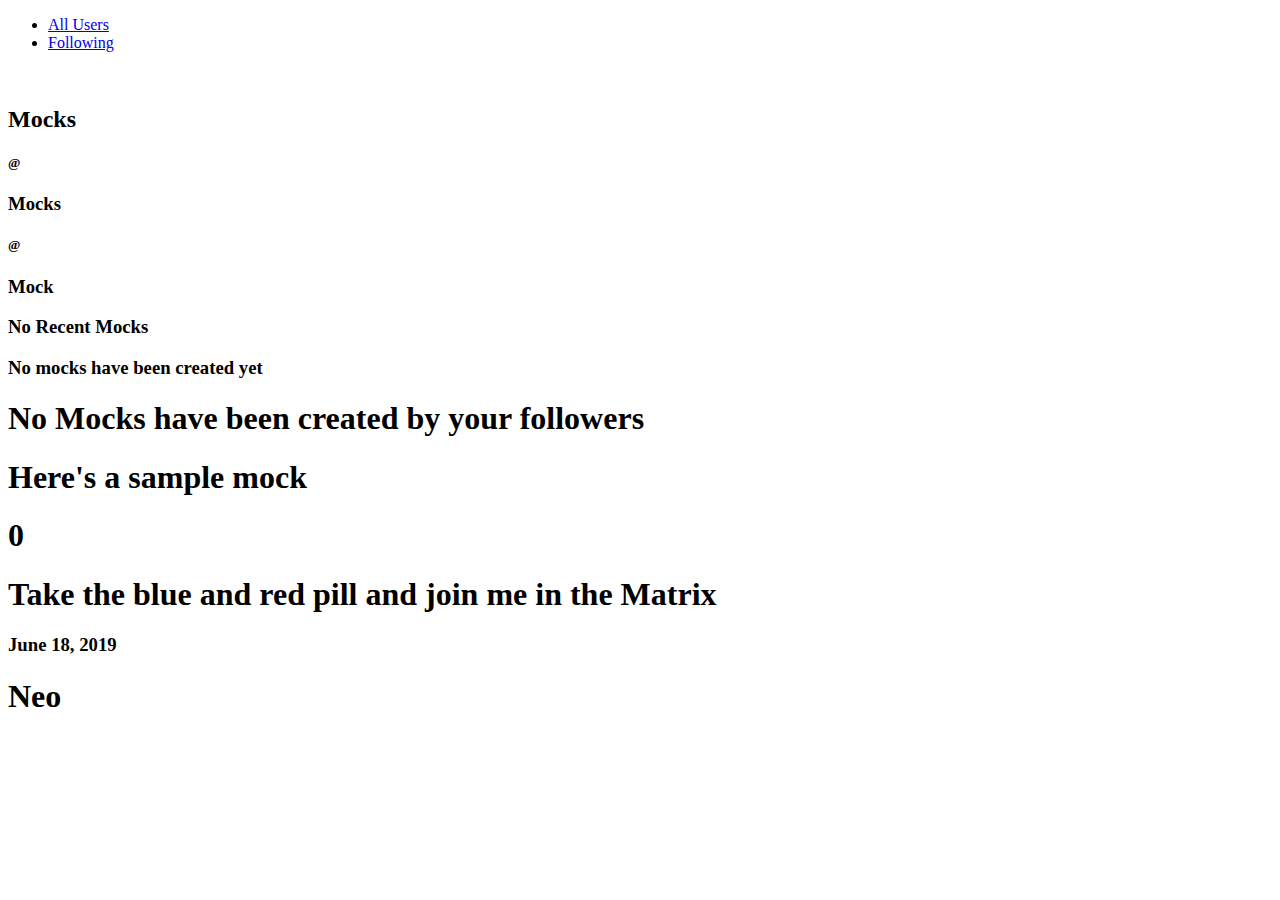
<file: src/main/resources/templates/feed.html>
<!DOCTYPE html>
<html xmlns:th="http://www.thymeleaf.org" xmlns:sec="http://www.thymeleaf.org/thymeleaf-extras-springsecurity4">
<head>
<title>MockApp!</title>

	<link th:replace="fragments/bootstrap :: bootstrap"></link>

</head>
<body>
	
    
   <body>
    <div class="container">
        	<div th:replace="fragments/navbar :: navbar"></div>
        	<ul class="nav nav-tabs">
    <li role="presentation" th:classappend="${filter == 'all' ? 'active' : '' }">
        <a href="/mocks">All Users</a></li>
    <li role="presentation" th:classappend="${filter == 'following' ? 'active' : '' }">
        <a href="/mocks?filter=following">Following</a></li>
</ul><br/>
    
       <h2>Mocks</h2>
       	 <div th:each="mock:${mockList}">
            <h5>@<span th:text="${mock.user.username}"></span></h5>
            <small th:text="${mock.date}"></small>
           			 <p th:utext="${mock.message}"></p>
           	 			<h3>Mocks</h3>	
			    			<div class="list-group" th:each="mock:${mockList}">
			        			<div class="list-group-item list-group-item-action">
			           				 <div class="d-flex w-100 justify-content-between">
			                			<h5>@<span th:text="${mock.user.username}"></span></h5>
			                			<small th:text="${mock.date}"></small>
           							 </div>
    												<p class="mb-1" th:utext="${mock.message}"></p>
    													<div th:if="${not #lists.isEmpty(mockList)}">
    													
						<h3>Mock</h3>
														</div>
														<div th:if="${#lists.isEmpty(mockList)}">
    					<h3>No Recent Mocks</h3>
														</div>
       			 	</div>
    			</div>
		</div>
            
            
            
            
    	
    	<div th:if="${#lists.isEmpty(mockList) and filter == 'all'}">
    <h3>No mocks have been created yet</h3>
</div>
<div th:if="${#lists.isEmpty(mockList) and filter == 'following'}">
    <h1 class="text-center bg-danger ">No Mocks have been created by your followers</h1>
    <h1 class="text-center">Here's a sample mock</h1>
    <div style="border: 5px border black;">
    	<h1 class="text-center">0</h1>
    	<h1 class="text-center">Take the blue and red pill and join me in the Matrix</h1>
    	<h3 class="text-center">June 18, 2019</h3>
    	<h1 class="text-center">Neo</h1>
    </div>	
</div>

</div>
    	
</body>

</body>
</html>
</file>
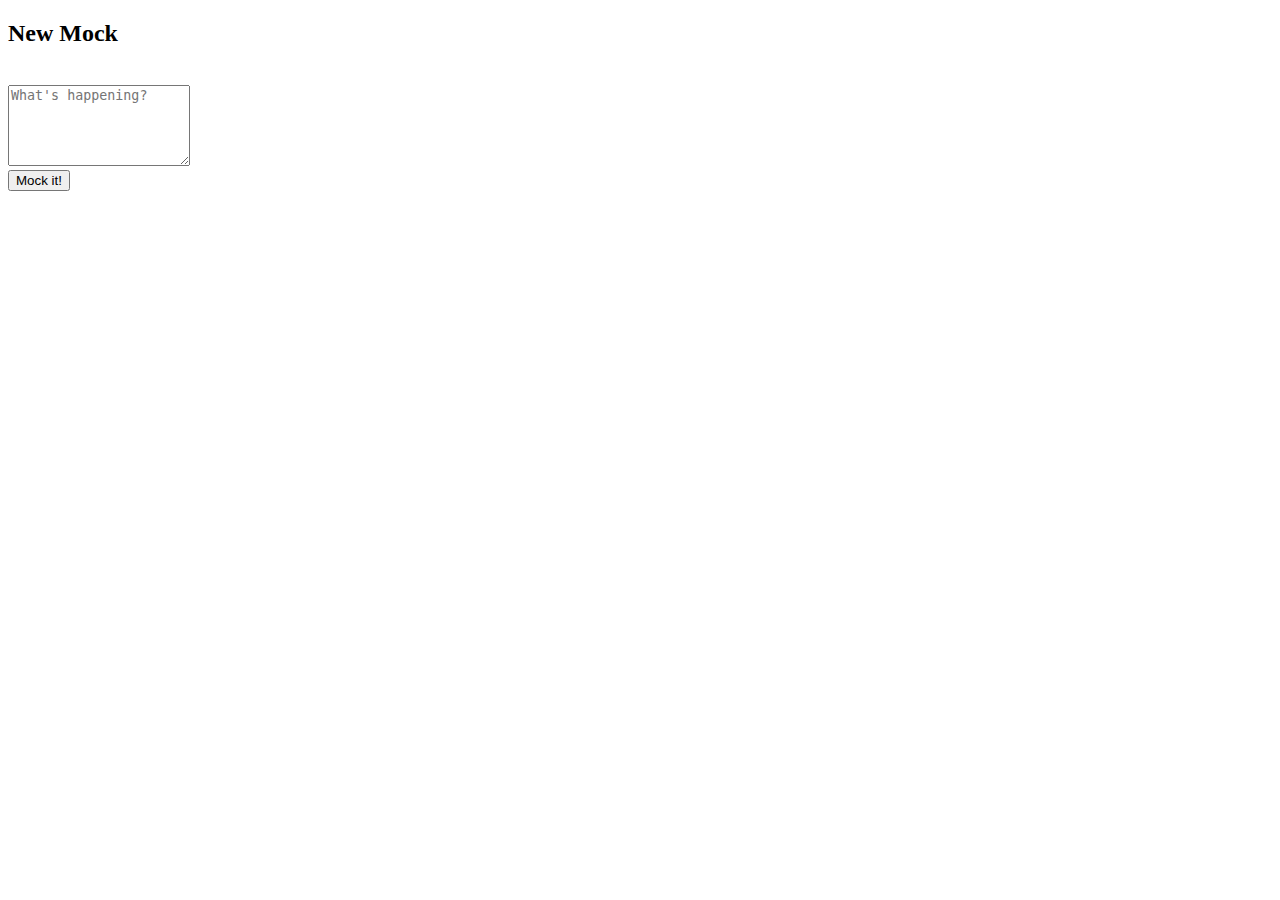
<file: src/main/resources/templates/newMock.html>
<!DOCTYPE html>
<html xmlns:th="http://www.thymeleaf.org" xmlns:sec="http://www.thymeleaf.org/thymeleaf-extras-springsecurity4">
<head>
<title>MockApp</title>

	<div th:replace="fragments/bootstrap :: bootstrap"></div>

</head>
<body>
	
    <div class="container">
    		    	<div th:replace="fragments/navbar :: navbar"></div>
    
        <div class="jumbotron col-md-8 col-md-offset-2">
            <h2>New Mock</h2><br/>
		</div>
		            <form th:action="@{/mocks}" th:object="${mock}" method="post" autocomplete="off" >
		
	 <div class="form-group">
        <textarea rows="5" 
        th:field="*{message}" 
        placeholder="What's happening?" class="form-control"></textarea>
        <label th:if="${#fields.hasErrors('message')}" th:errors="*{message}" class="validation-message"></label>	
    </div>
    
    <div class="form-group">
        <button class="btn btn-md btn-success btn-block" name="Submit" value="Submit" type="Submit">Mock it!</button>
    </div>
    </form>
    	
			

	<div th:if="${successMessage}">
            <h3><span class="text-success" th:utext="${successMessage}"></span></h3>
    </div> 
   
 </div>
</body>
</html>
</file>
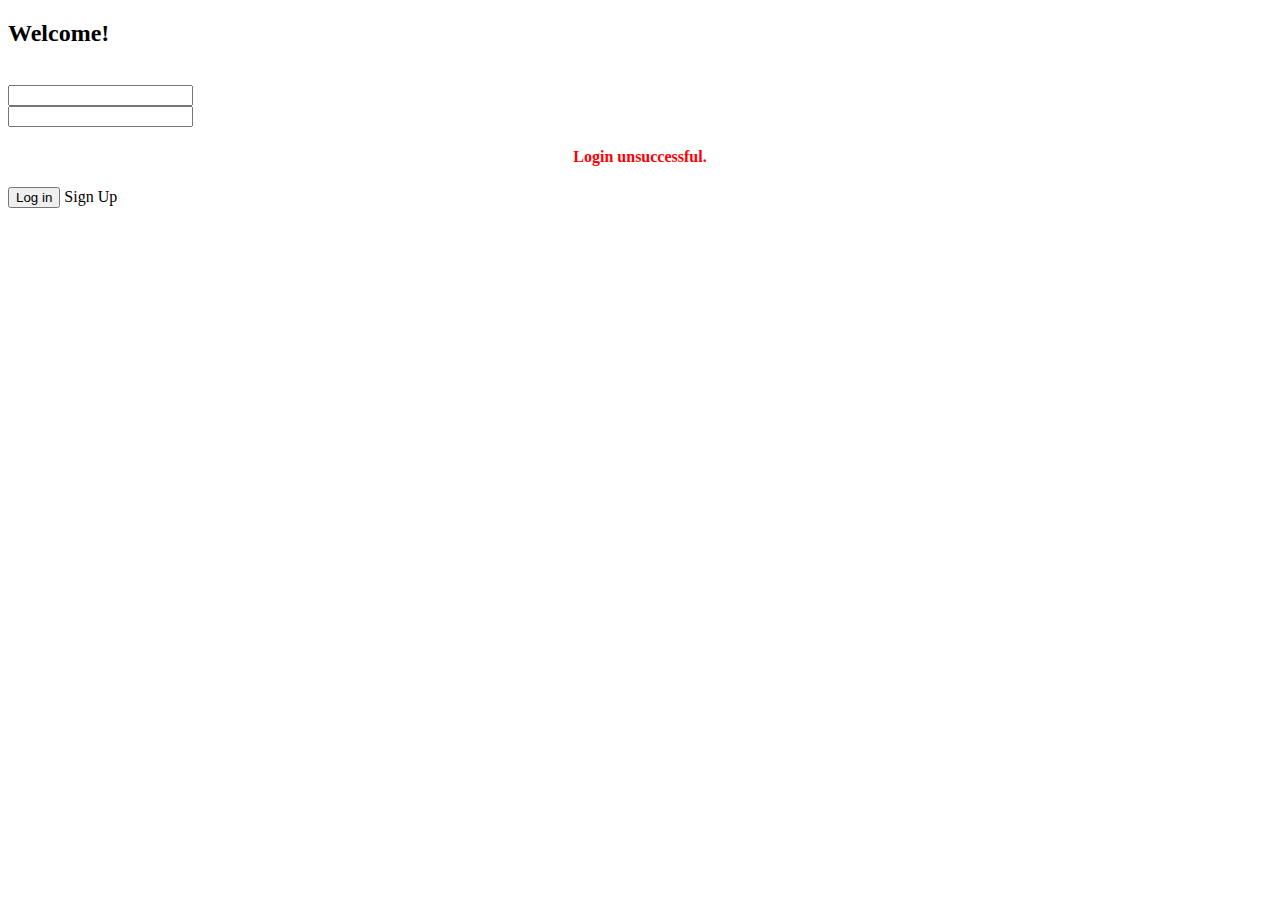
<file: src/main/resources/templates/authentication/login.html>
<!DOCTYPE html>
<html xmlns:th="http://www.thymeleaf.org" xmlns:sec="http://www.thymeleaf.org/thymeleaf-extras-springsecurity4">
<head>
<title>Insert title here</title>

	<link th:replace="fragments/bootstrap :: bootstrap"></link>

</head>
<body>
	

	<!-- <div class="container">
		<div th:replace="fragments/navbar :: navbar"></div>
		<div class="row">
			<div class="col-md-4 col-md-offset-4">
			
		<form action="#">
			<label>username</label>
			<input type="text" class="form-control" placeholder="put username here">
			<label>password</label>
			<input type='password' class="form-control" placeholder="enter your password">
			<div class="col-md-2 col-md-offset-5">
				<div class="loginbutton">
					<button type="submit" class="btn btn-primary">Login</button>
				</div>
			</div>
		</form>
			</div>
		</div>
	</div> -->
	
	
 <body>
    <div class="container">
    	<div th:replace="fragments/navbar :: navbar"></div>
        <h2>Welcome!</h2> 
        <form th:action="@{/login}" method="post"><br/>
            <input type="text" id="username" name="username" th:placeholder="Username" class="form-control"/> <br/>
            <input type="password" th:placeholder="Password" id="password" name="password" class="form-control"/> <br/>
            <div align="center" th:if="${param.error}">
                <h4 style="color: red">Login unsuccessful.</h4>
            </div>
            <button class="btn btn-md btn-success btn-block" name="Submit" value="Login" type="Submit">Log in</button> 
           <a class="btn btn-md btn-warning btn-block" th:href="@{registration}">Sign Up</a>
            
        </form>      
    </div>
</body>
	

</body>
</html>
</file>
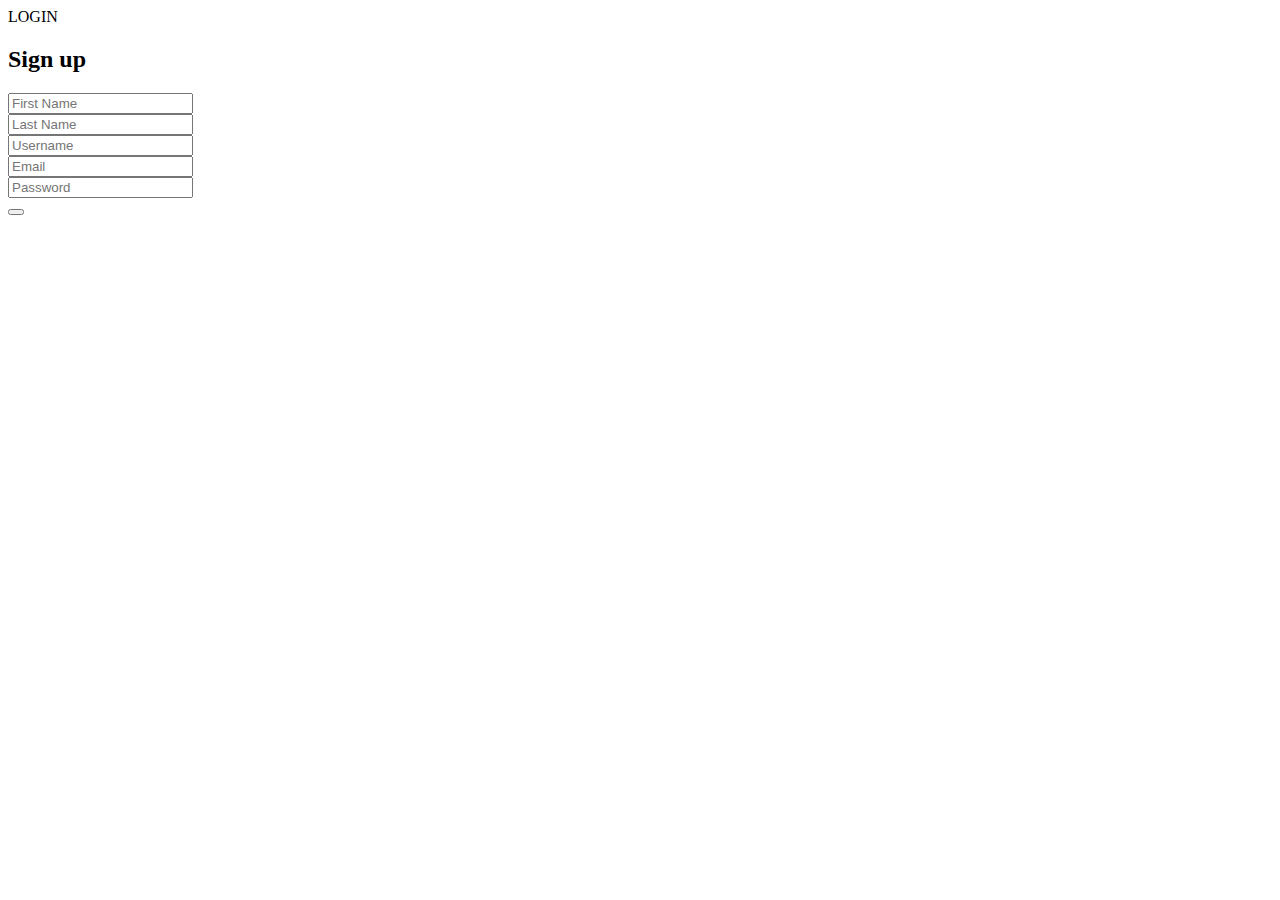
<file: src/main/resources/templates/authentication/registration.html>
<!DOCTYPE html>
<html xmlns:th="http://www.thymeleaf.org" xmlns:sec="http://www.thymeleaf.org/thymeleaf-extras-springsecurity4">
<head>

<title>Insert title here</title>

<link th:replace="fragments/bootstrap :: bootstrap"></link>

</head>
<body>

	
	
	
	
	
	
	 <body>
    <div class="container">
		<a class="btn btn-primary btn-lg" th:href="@{/login}">LOGIN</a>
        <h2>Sign up</h2>		
        <form th:action="@{/registration}" th:object="${user}" method="post" autocomplete="off" >
            <div class="form-group">
                <label th:if="${#fields.hasErrors('firstName')}" th:errors="*{firstName}" class="validation-message"></label>
                <input type="text" th:field="*{firstName}" placeholder="First Name" class="form-control"/>
            </div>
            <div class="form-group">
                <label th:if="${#fields.hasErrors('lastName')}" th:errors="*{lastName}" class="validation-message"></label>
                <input type="text" th:field="*{lastName}" placeholder="Last Name" class="form-control"/>
            </div>
            <div class="form-group">
                <label th:if="${#fields.hasErrors('username')}" th:errors="*{username}" class="validation-message"></label>
                <input type="text" th:field="*{username}" placeholder="Username" class="form-control"/>
            </div>
            <div class="form-group"> 
                <input type="text" th:field="*{email}" placeholder="Email" class="form-control"/> 
                <label th:if="${#fields.hasErrors('email')}" th:errors="*{email}" class="validation-message"></label>
            </div>
            <div class="form-group">
                <input type="password" th:field="*{password}" placeholder="Password" class="form-control"/> 
                <label th:if="${#fields.hasErrors('password')}" th:errors="*{password}" class="validation-message"></label>
            </div>
            <div class="form-group">
                <button class="btn btn-md btn-success btn-block" name="Submit" value="Submit" type="Submit" th:text="Submit"></button>
            </div>
        </form>
    </div>
</body>
	
	

</body>
</html>
</file>
